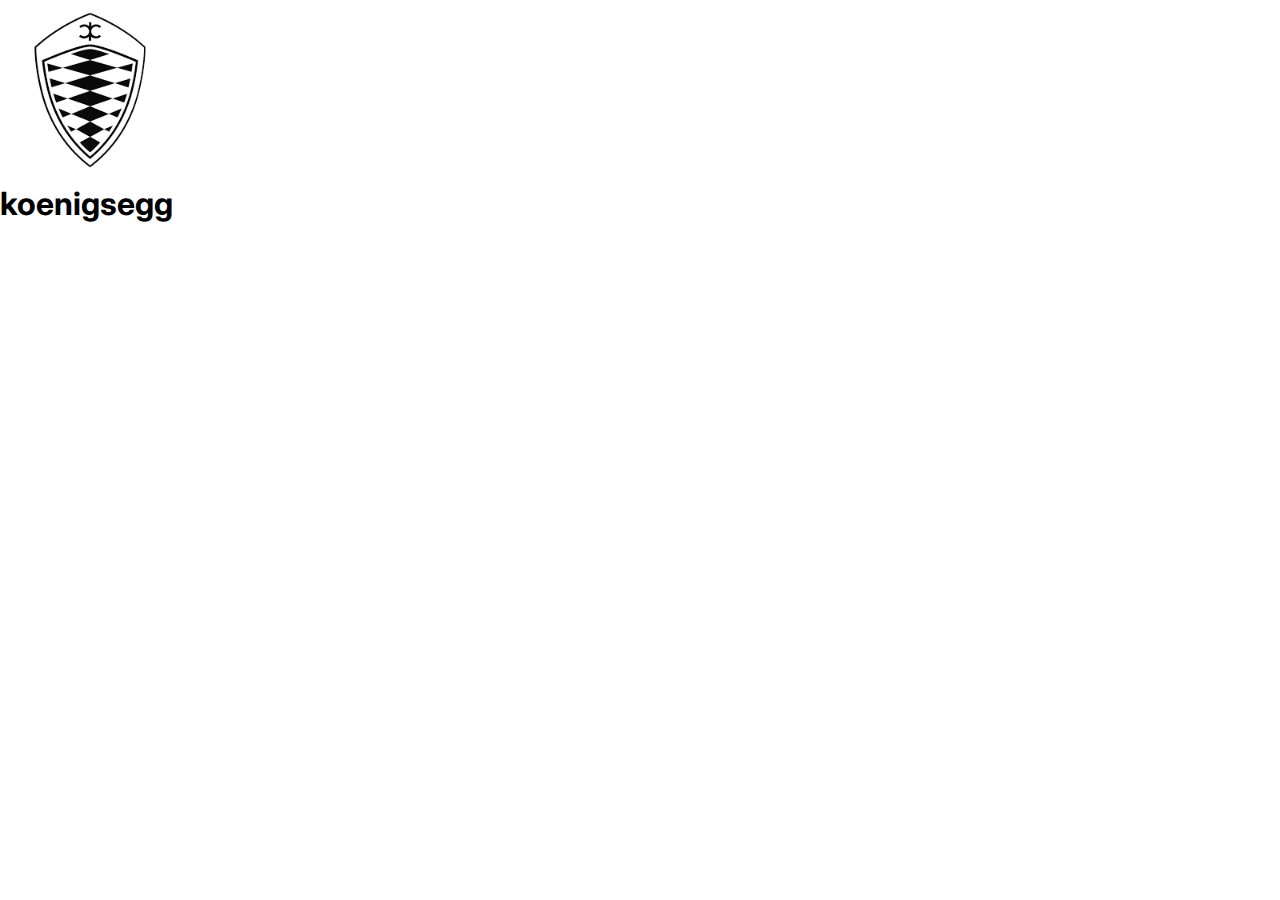
<file: Login/index.html>
<!DOCTYPE html>
<html lang="en">
<head>
    <meta charset="UTF-8">
    <meta name="viewport" content="width=device-width, initial-scale=1.0">
    <title>LOGIN</title>
    <link rel="stylesheet" href="style.css">
    <script src="https://code.jquery.com/jquery-3.7.1.js" integrity="sha256-eKhayi8LEQwp4NKxN+CfCh+3qOVUtJn3QNZ0TciWLP4=" crossorigin="anonymous"></script>
<link rel="preconnect" href="https://fonts.googleapis.com">
<link rel="preconnect" href="https://fonts.gstatic.com" crossorigin>
<link href="https://fonts.googleapis.com/css2?family=Inter:ital,opsz,wght@0,14..32,100..900;1,14..32,100..900&display=swap" rel="stylesheet">
</head>


    
    <body>
        <div class="container">
            <div class="round">
                <img class="logo" src="./Images/logoo.png" alt="Logo">
            </div>
            <h1>koenigsegg </h1>
        </div>
         <script src="script.js"></script>
    </body>

</html>
</file>
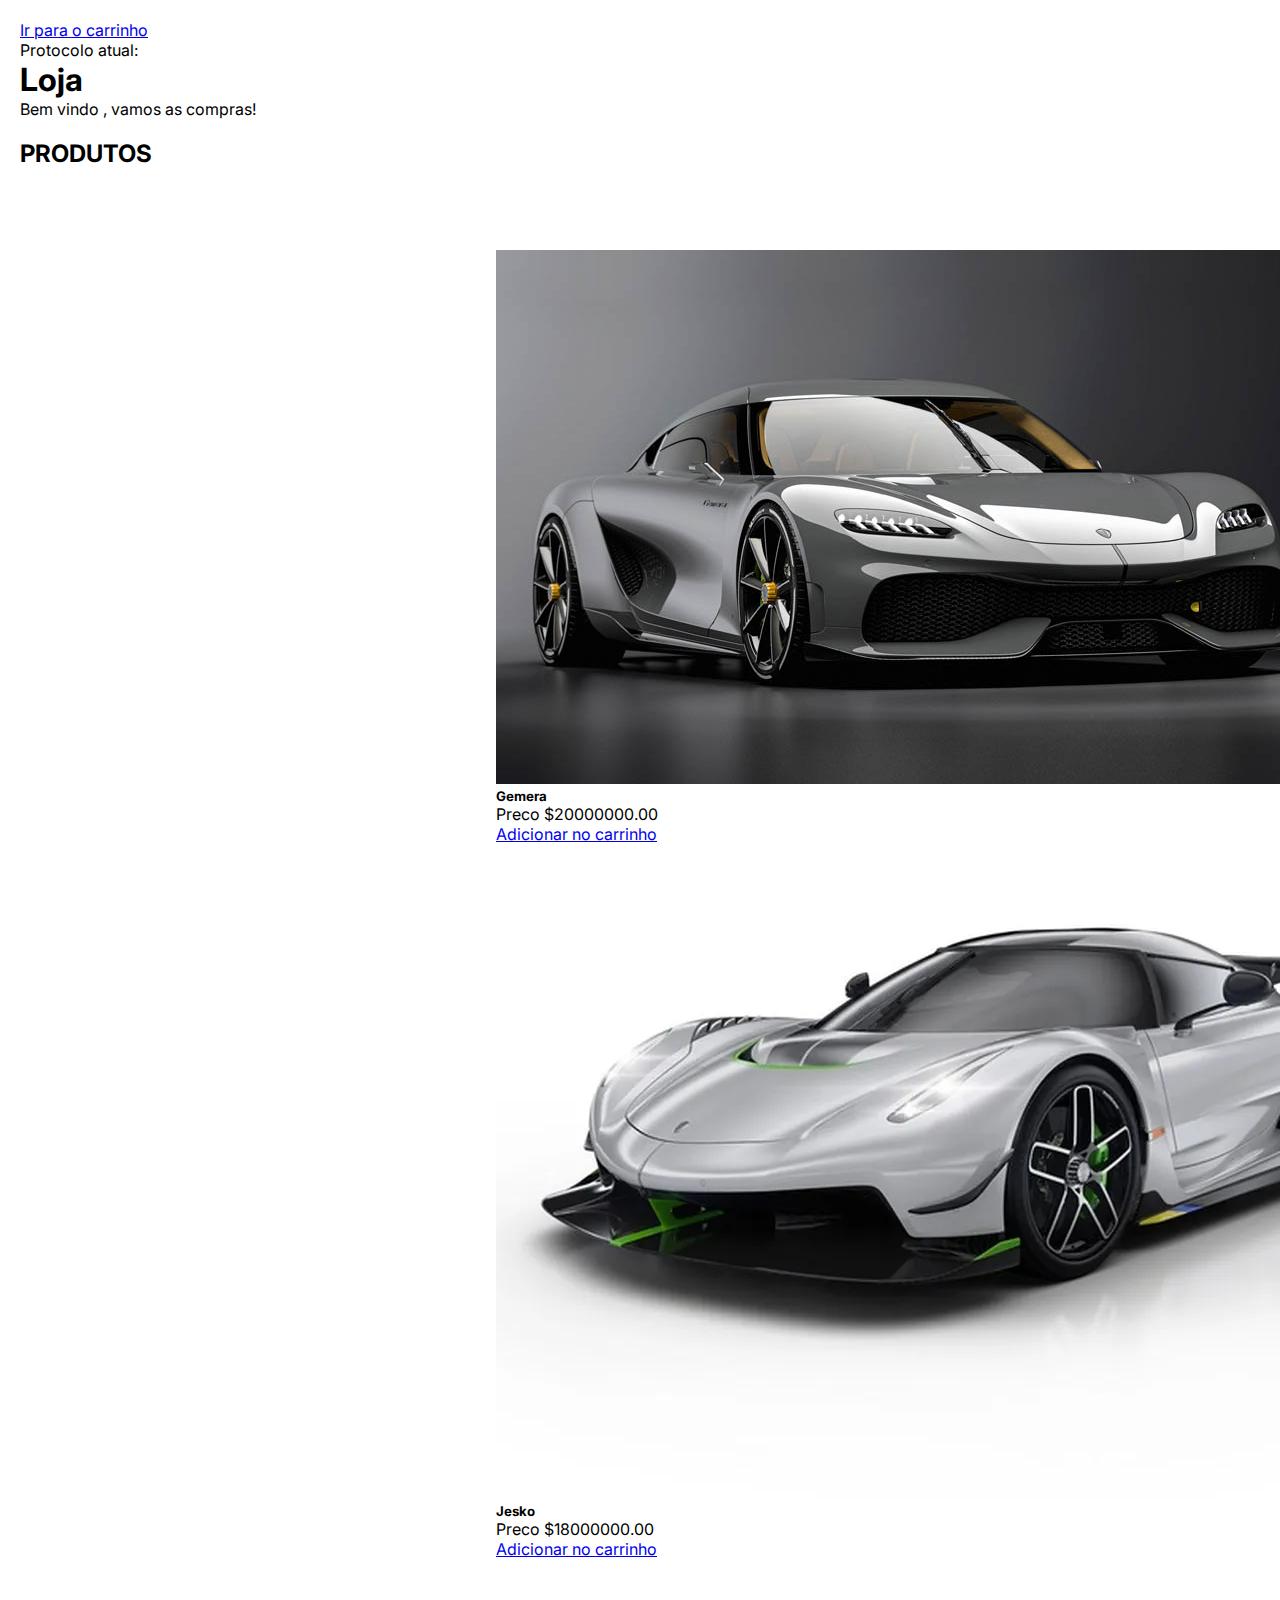
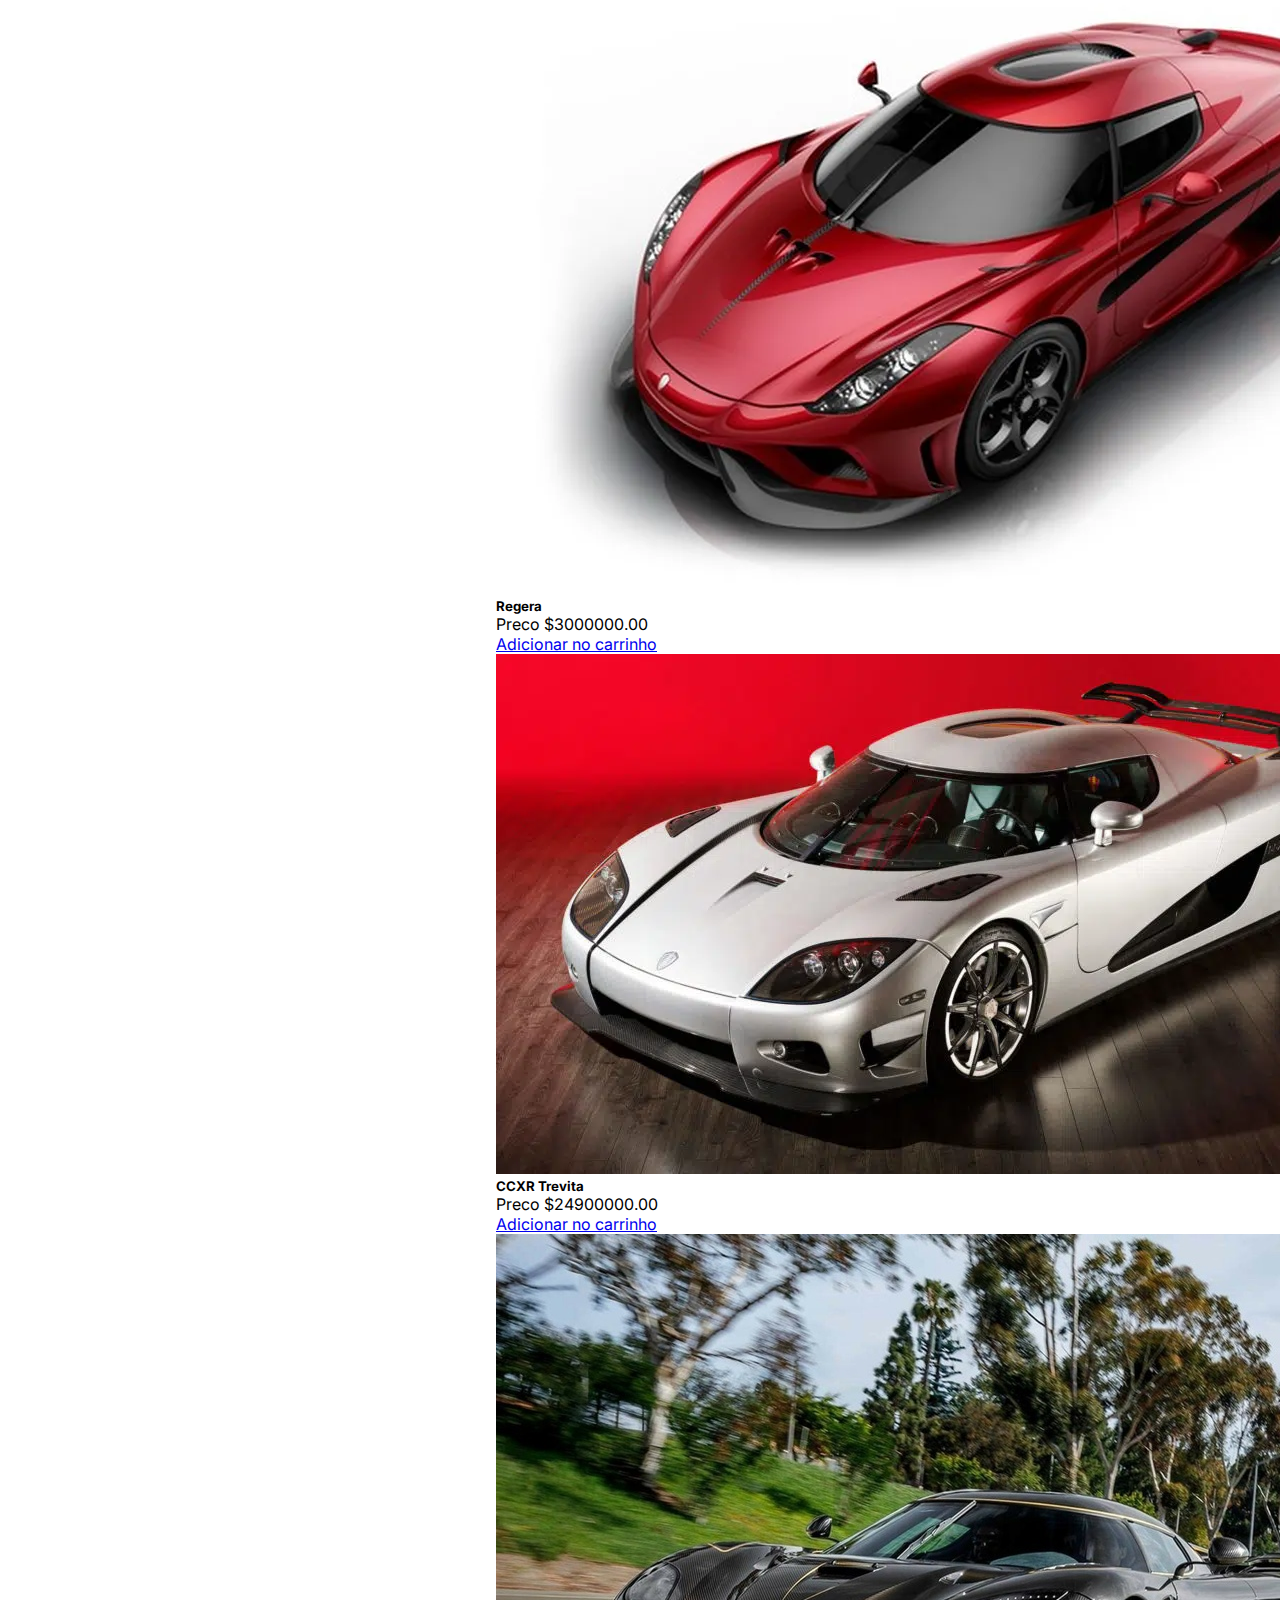
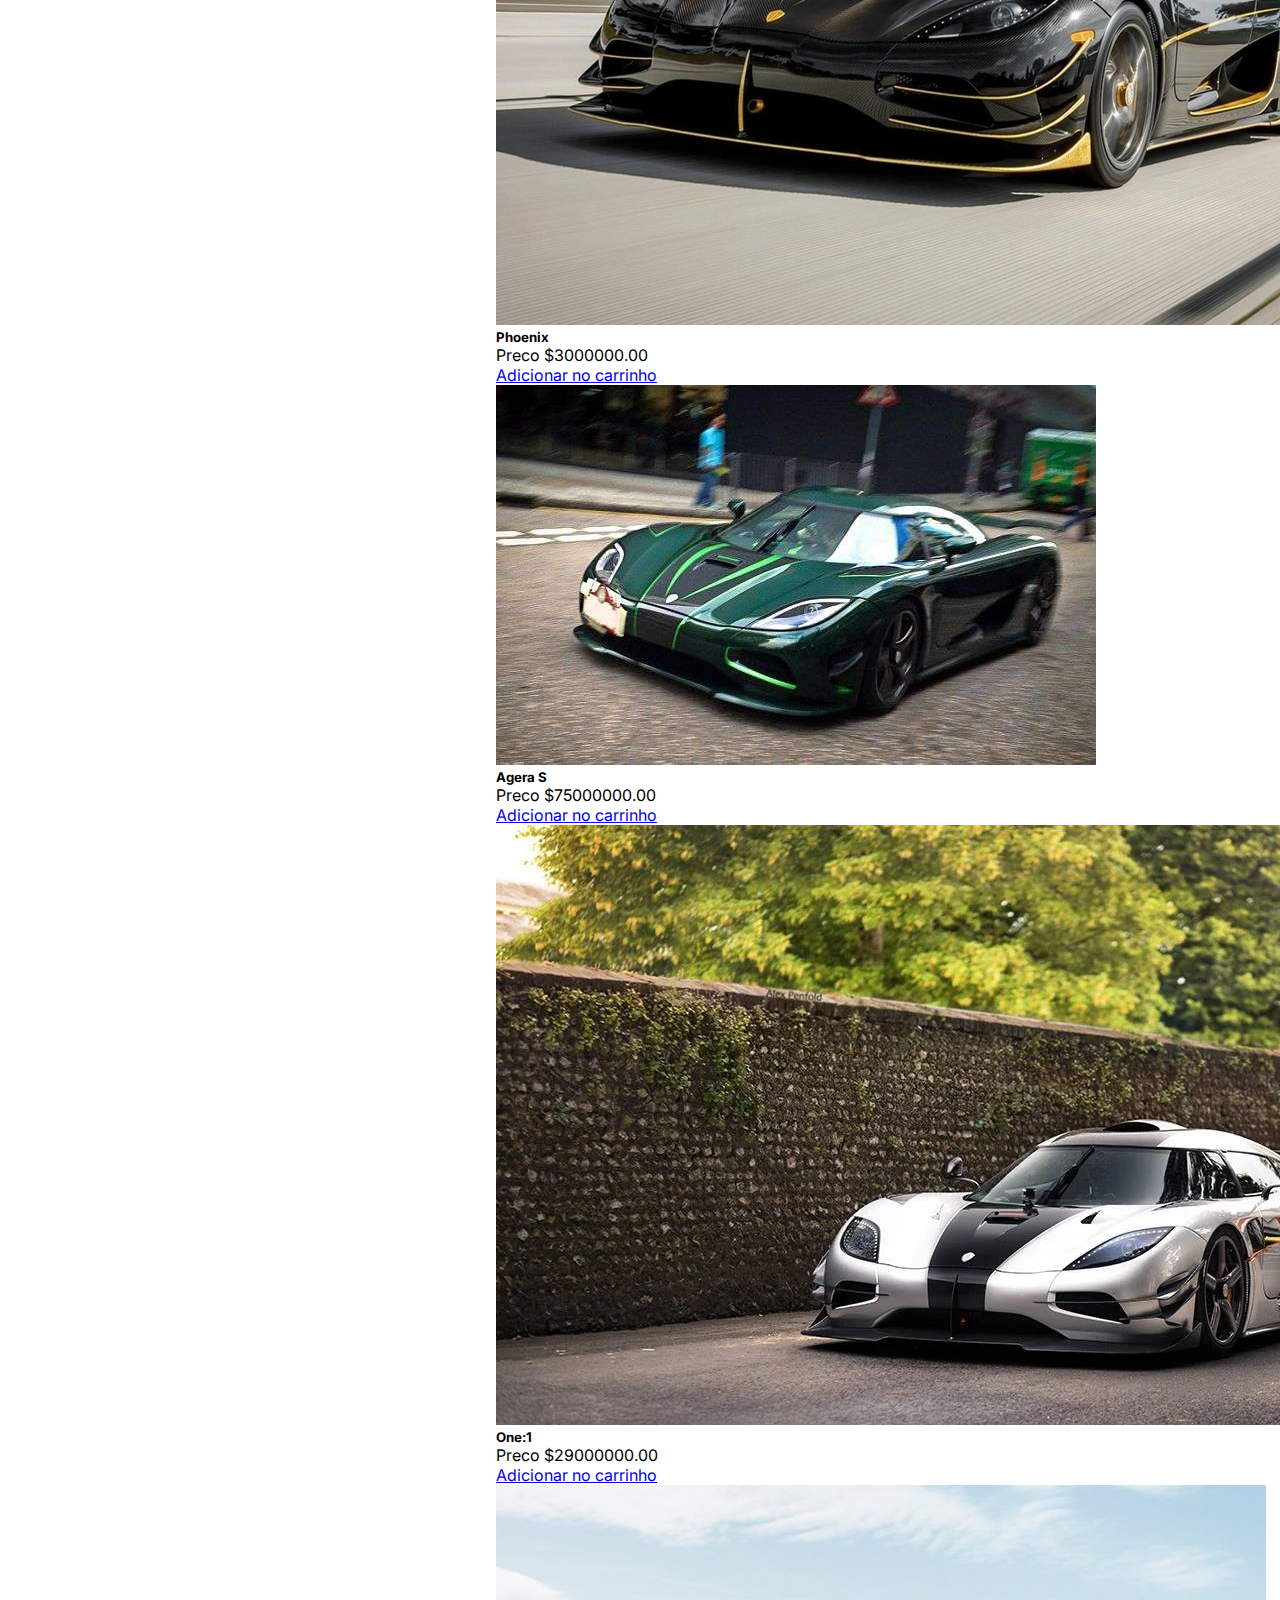
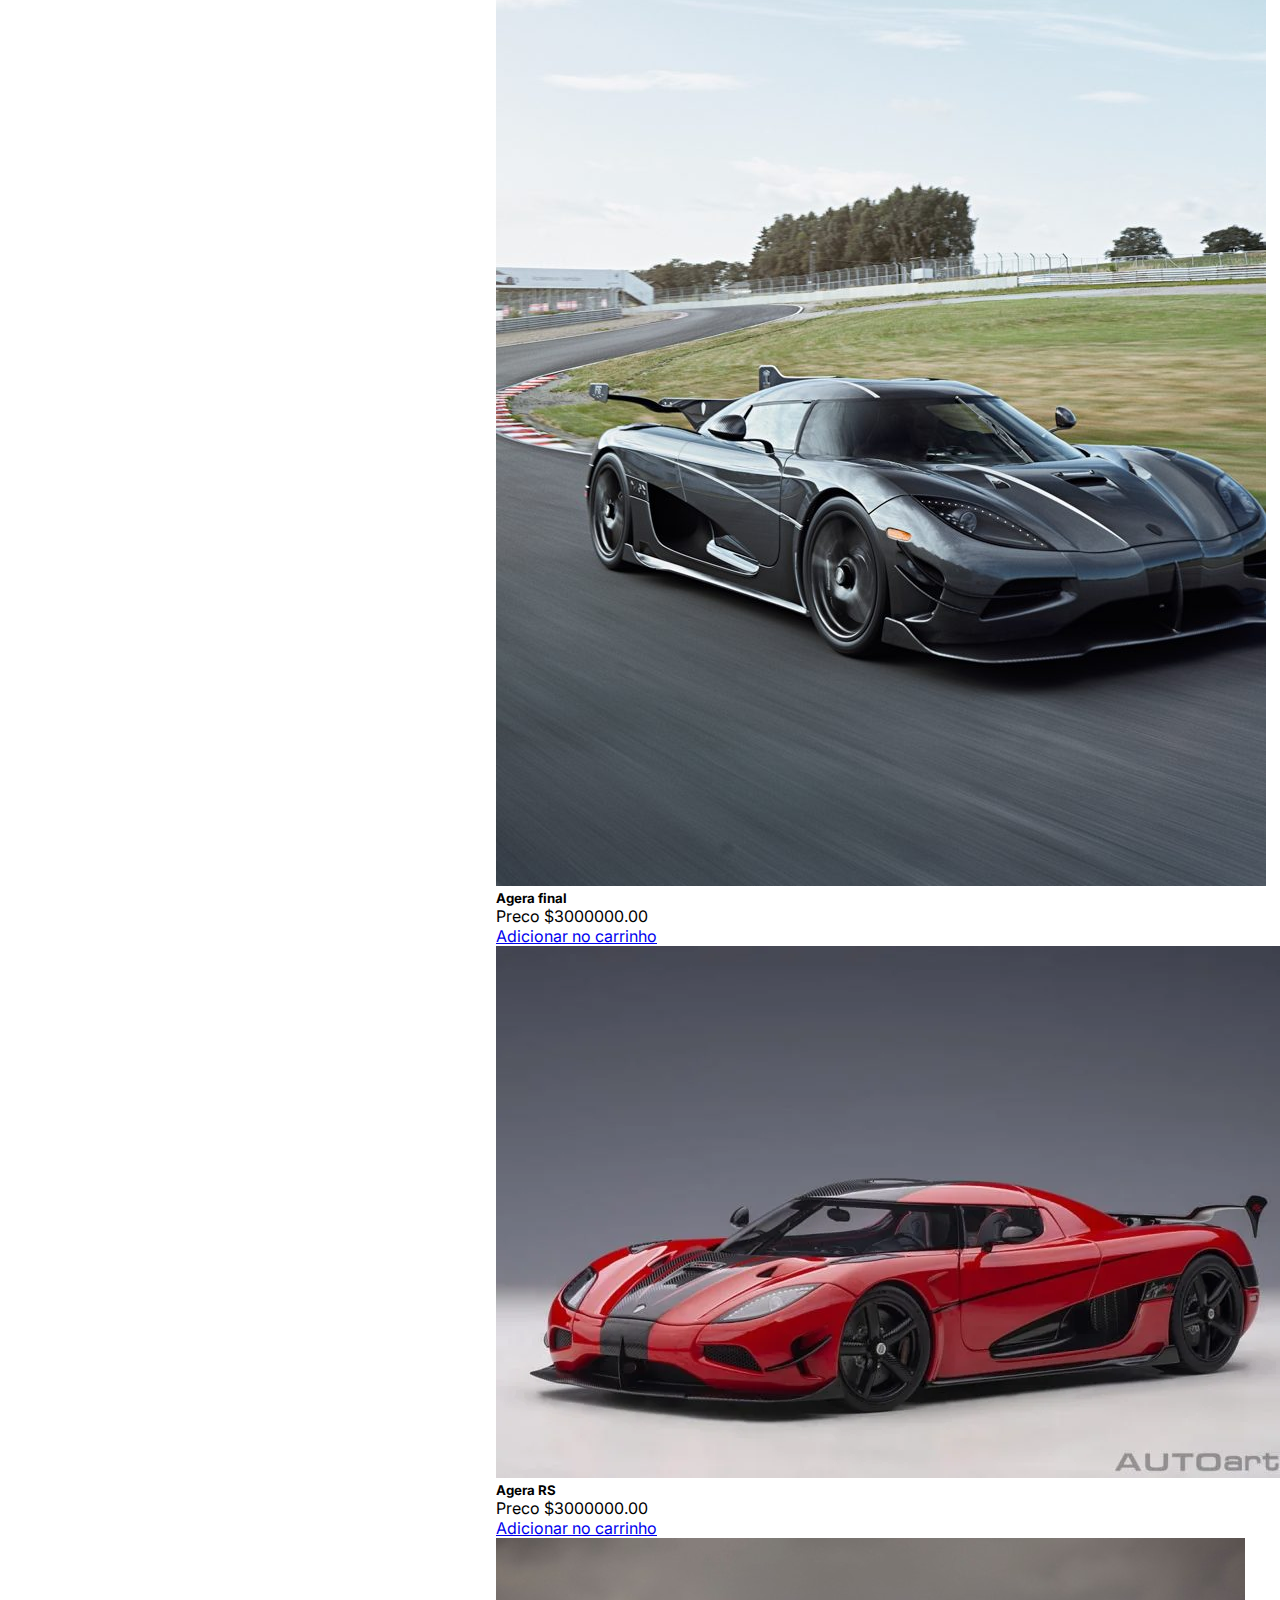
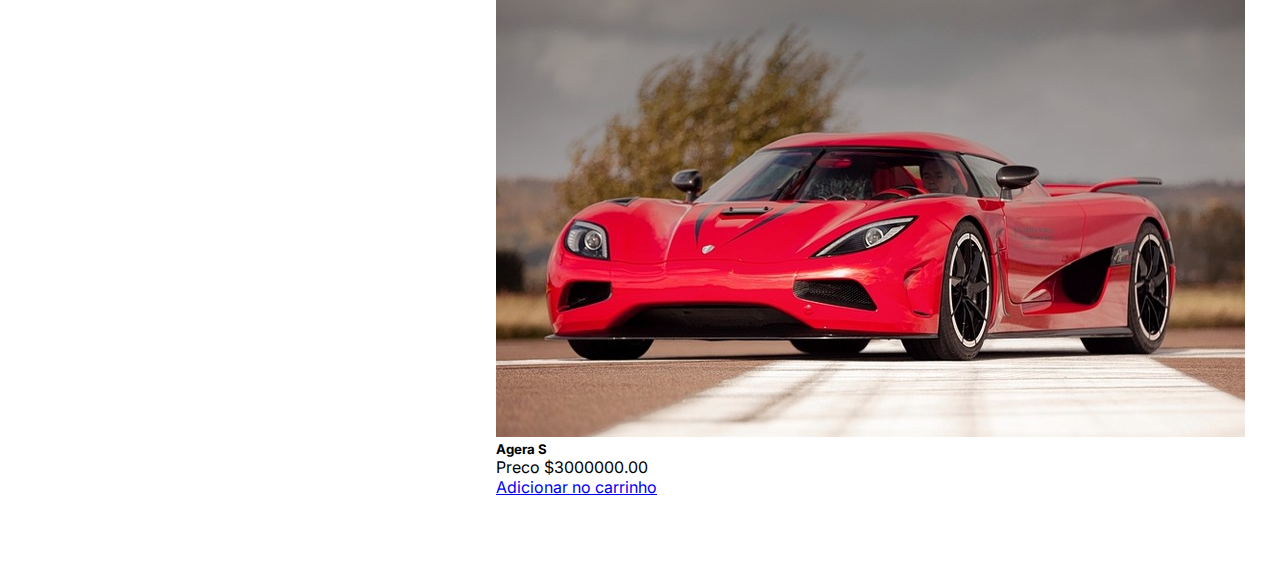
<file: Loja/index.html>
<!DOCTYPE html>
<html lang="en">
<head>
    <meta charset="UTF-8">
    <meta name="viewport" content="width=device-width, initial-scale=1.0">
    <title>Loja</title>
    <link rel="stylesheet" href="style.css">
      <script src="https://code.jquery.com/jquery-3.7.1.js" integrity="sha256-eKhayi8LEQwp4NKxN+CfCh+3qOVUtJn3QNZ0TciWLP4=" crossorigin="anonymous"></script>
      <link rel="preconnect" href="https://fonts.googleapis.com">
    <link rel="preconnect" href="https://fonts.gstatic.com" crossorigin>
    <link href="https://fonts.googleapis.com/css2?family=Inter:ital,opsz,wght@0,14..32,100..900;1,14..32,100..900&display=swap" rel="stylesheet">
    <link href="https://cdn.jsdelivr.net/npm/bootstrap@5.0.2/dist/css/bootstrap.min.css" rel="stylesheet" integrity="sha384-EVSTQN3/azprG1Anm3QDgpJLIm9Nao0Yz1ztcQTwFspd3yD65VohhpuuCOmLASjC" crossorigin="anonymous">
    <script src="https://cdn.jsdelivr.net/npm/bootstrap@5.0.2/dist/js/bootstrap.bundle.min.js" integrity="sha384-MrcW6ZMFYlzcLA8Nl+NtUVF0sA7MsXsP1UyJoMp4YLEuNSfAP+JcXn/tWtIaxVXM" crossorigin="anonymous"></script>
</head>
<body>
    <a href="../Carrinho">Ir para o carrinho</a>

    <div>
        <h5 id="perfil"></h5>
        <div>
            Protocolo atual: <p id="idPerfil"></p>
        </div>
    </div>
    <h1>Loja</h1>
    
    <p>Bem vindo <span id="user"></span>, vamos as compras!</p>

    <br>

    <h2>PRODUTOS</h2>
    <br>

    <div class="wrap">
        <div id="produtos-container" class="row center"></div>
    </div>

    <script src="script.js"></script>
</body>
</html>
</file>
<file: Login/style.css>
*{
    padding: 0;
    margin: 0;
    box-sizing: border-box;
}
body{
     font-family: "Inter", sans-serif;
}
.logo{
    width: 180px;
    height: 180px;
}
</file>
<file: Loja/style.css>
*{
    margin:0;
    padding: 0;
    box-sizing: border-box;
}

body{
     font-family: "Inter", sans-serif;
     width: 100vw;
     height: auto;
     overflow-x: hidden ;
     padding: 20px;
}

.wrap{
    display: flex;
    flex-wrap: wrap;
    justify-content: center;
    align-items:center ;
    width: 100%;
    height: auto;
    padding: 5%;
}

.center{
    gap: 30px
}
</file>
